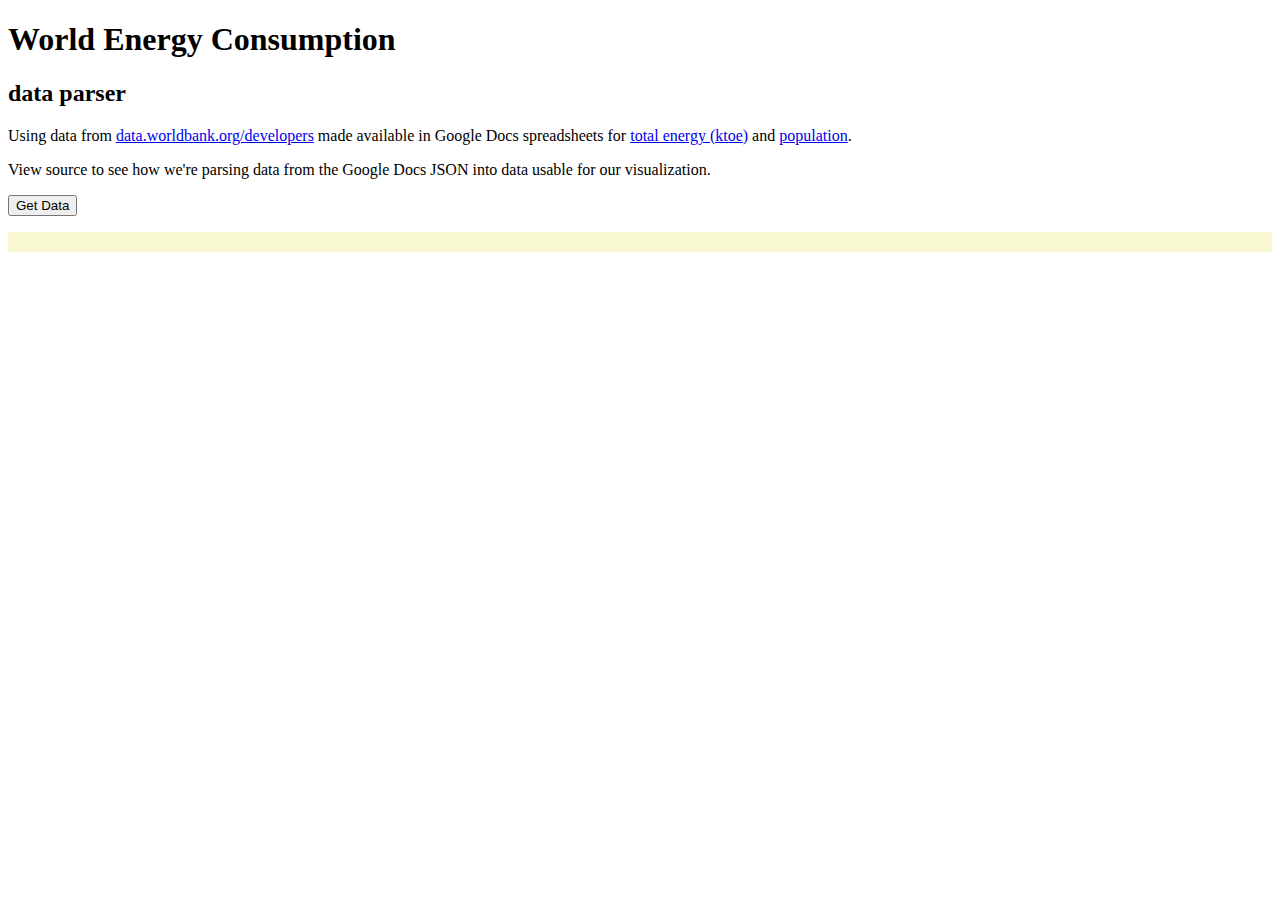
<file: parse-data.html>
<!DOCTYPE html>
<html lang="en">
<head>
  <meta charset="utf-8" />
  <title>data parser</title>
</head>
<body>

<h1>World Energy Consumption</h1>
<h2>data parser</h2>
<p>
  Using data from <a href="http://data.worldbank.org/developers">data.worldbank.org/developers</a> 
  made available in Google Docs spreadsheets for 
  <a href="https://spreadsheets.google.com/ccc?key=0AlRkwLe_yjNMdFpOa1ZvdVJ6V0k3WWFsOWVfcXNhQXc&amp;hl=en&amp;authkey=CPOdqKcG">total energy (ktoe)</a> and
  <a href="https://spreadsheets.google.com/ccc?key=0AlRkwLe_yjNMdGE2REtvX1ZrVkFsYlo0bGVIZXh2RFE&amp;hl=en&amp;authkey=CNGdq-8P">population</a>.
</p>
<p>
  View source to see how we're parsing data from the Google Docs JSON into data usable for our visualization.
</p>
<p>
  <button type="button" onclick="getJSON()">Get Data</button>
</p>

<div id="output" style="font-family:monospace;padding:10px;background-color:LightGoldenRodYellow;"></div>

<script type="text/javascript">
  // with help from http://blog.jeremi.info/entry/creating-a-chart-with-raphael-js-from-a-google-spreadsheet
  
  /*
   * Specify the information about our spreadsheet
   */
  var spreadsheet_id_energy = "0AlRkwLe_yjNMdFpOa1ZvdVJ6V0k3WWFsOWVfcXNhQXc";
  var spreadsheet_id_population = "0AlRkwLe_yjNMdGE2REtvX1ZrVkFsYlo0bGVIZXh2RFE";
  var worksheet_id = "od6";
  
  var data_energy, data_population;
  var data_loaded = false;
  
  var allowed = ["Afghanistan","Albania","Algeria","American Samoa","Angola","Antigua and Barbuda","Argentina",
    "Armenia","Aruba","Australia","Austria","Azerbaijan","Bahamas, The","Bahrain","Bangladesh","Barbados","Belarus","Belgium","Belize",
    "Benin","Bermuda","Bhutan","Bolivia","Bosnia and Herzegovina","Botswana","Brazil","Brunei Darussalam","Bulgaria","Burkina Faso",
    "Burundi","Cambodia","Cameroon","Canada","Cape Verde","Cayman Islands","Central African Republic","Chad","Channel Islands",
    "Chile","China","Colombia","Comoros","Congo, Rep.","Costa Rica","Cote d'Ivoire","Croatia","Cuba","Cyprus","Czech Republic",
    "Denmark","Djibouti","Dominica","Dominican Republic","Ecuador","Egypt, Arab Rep.","El Salvador","Equatorial Guinea","Eritrea",
    "Estonia","Ethiopia","Faeroe Islands","Fiji","Finland","France","French Polynesia","Gabon","Gambia, The","Georgia","Germany",
    "Ghana","Gibraltar","Greece","Greenland","Grenada","Guam","Guatemala","Guinea","Guinea-Bissau","Guyana","Haiti",
    "Honduras","Hong Kong SAR, China","Hungary","Iceland","India","Indonesia","Iran, Islamic Rep.","Iraq","Ireland","Israel","Italy",
    "Jamaica","Japan","Jordan","Kazakhstan","Kenya","Kiribati","Korea, Dem. Rep.","Korea, Rep.","Kosovo","Kuwait","Kyrgyz Republic",
    "Lao PDR","Latvia","Lebanon","Lesotho","Liberia","Libya","Liechtenstein","Lithuania","Luxembourg","Macao SAR, China",
    "Macedonia, FYR","Madagascar","Malawi","Malaysia","Maldives","Mali","Malta","Marshall Islands","Mauritania","Mauritius","Mayotte",
    "Mexico","Micronesia, Fed. Sts.","Moldova","Monaco","Mongolia","Montenegro","Morocco","Mozambique","Myanmar","Namibia","Nepal",
    "Netherlands","Netherlands Antilles","New Caledonia","New Zealand","Nicaragua","Niger","Nigeria","Northern Mariana Islands",
    "Norway","Oman","Pakistan","Palau","Panama","Papua New Guinea","Paraguay","Peru","Philippines","Poland","Portugal","Puerto Rico",
    "Qatar","Russian Federation","Rwanda","Samoa","San Marino","Sao Tome and Principe","Saudi Arabia","Senegal","Serbia","Seychelles",
    "Sierra Leone","Singapore","Slovak Republic","Slovenia","Solomon Islands","Somalia","South Africa","Spain","Sri Lanka",
    "St. Kitts and Nevis","St. Lucia","St. Vincent and the Grenadines","Sudan","Suriname","Swaziland","Sweden","Switzerland",
    "Syrian Arab Republic","Tajikistan","Tanzania","Thailand","Togo","Tonga","Trinidad and Tobago","Tunisia","Turkey","Turkmenistan",
    "Turks and Caicos Islands","Tuvalu","Uganda","Ukraine","United Arab Emirates","United Kingdom","United States","Uruguay","Uzbekistan",
    "Vanuatu","Venezuela, RB","Vietnam","Virgin Islands (U.S.)","Yemen, Rep.","Zambia","Zimbabwe"]
  
  /*
   * Creates a script tag in the page that loads in the 
   * JSON feed for the specified spreadsheet_id/worksheet_id. 
   * Once loaded, it calls loadGraphJSON.
   */
  var getJSON = function () {
    var script_e = document.createElement('script');
    
    script_e.setAttribute('src', 'http://spreadsheets.google.com/feeds/list'
                           + '/' + spreadsheet_id_energy + '/' + worksheet_id + '/public/values' +
                          '?alt=json-in-script&callback=loadEnergyData');
    // insert the script tag into the header
    document.documentElement.firstChild.appendChild(script_e);
    
    var script_p = document.createElement('script');
    
    script_p.setAttribute('src', 'http://spreadsheets.google.com/feeds/list'
                           + '/' + spreadsheet_id_population + '/' + worksheet_id + '/public/values' +
                          '?alt=json-in-script&callback=loadPopulationData');
    // insert the script tag into the header
    document.documentElement.firstChild.appendChild(script_p);
  }
  
  function loadEnergyData(json) {
    data_energy = json;
    parseData();
  }
  function loadPopulationData(json) {
    data_population = json;
    parseData();
  }
  function parseData() {
    // make sure they are both loaded
    if (!(data_energy && data_population))
      return
      
    var data = {};
    for (var i = 0; i < data_energy.feed.entry.length; i++) {
        // Doing it like this requires that the spreadsheets be sorted the same way.
        var energy_entry = data_energy.feed.entry[i];
        var population_entry = data_population.feed.entry[i];
        
        // Must be in allowed list
        var countryName = energy_entry["gsx$countryname"].$t
        var index = allowed.indexOf(countryName)
        if (index == -1) 
          continue;
        
        var energy_years = [];
        var max_energy = null;
        for (var prop in energy_entry) {
          if (prop.substring(0,5) == "gsx$_")
            var thisenergy = parseInt(energy_entry[prop].$t);
            if (thisenergy > max_energy)
              max_energy = thisenergy
            energy_years.push(thisenergy);
        }
        
        if (max_energy == null)
          continue;
        
        var population_years = []
        for (var prop in population_entry) {
          if (prop.substring(0,5) == "gsx$_")
            population_years.push(parseInt(population_entry[prop].$t))
        }
        
        var percapita_years = []
        for (var j=0; j<energy_years.length; j++) {
          var percapita = null;
          if (energy_years[j] && population_years[j]) {
            percapita = energy_years[j] / population_years[j] * 1000 // kilotons to tons of oil equivalent
          }
          percapita_years[j] = percapita
        }
        
        var countryData = {}
        countryData["energy"] = energy_years;
        countryData["population"] = population_years;
        countryData["percapita"] = percapita_years;
        
        data[countryName] = countryData
        
        // labels.push(pop["gsx$countryname"].$t);
        // this is our second column
        // We need to convert it to float because we get the data as string
        // data.push(parseInt(entry["gsx$_cpzh4"].$t));
    }

    document.getElementById("output").innerHTML = JSON.stringify(data)
  }
  
</script>

</body>
</html>
</file>
